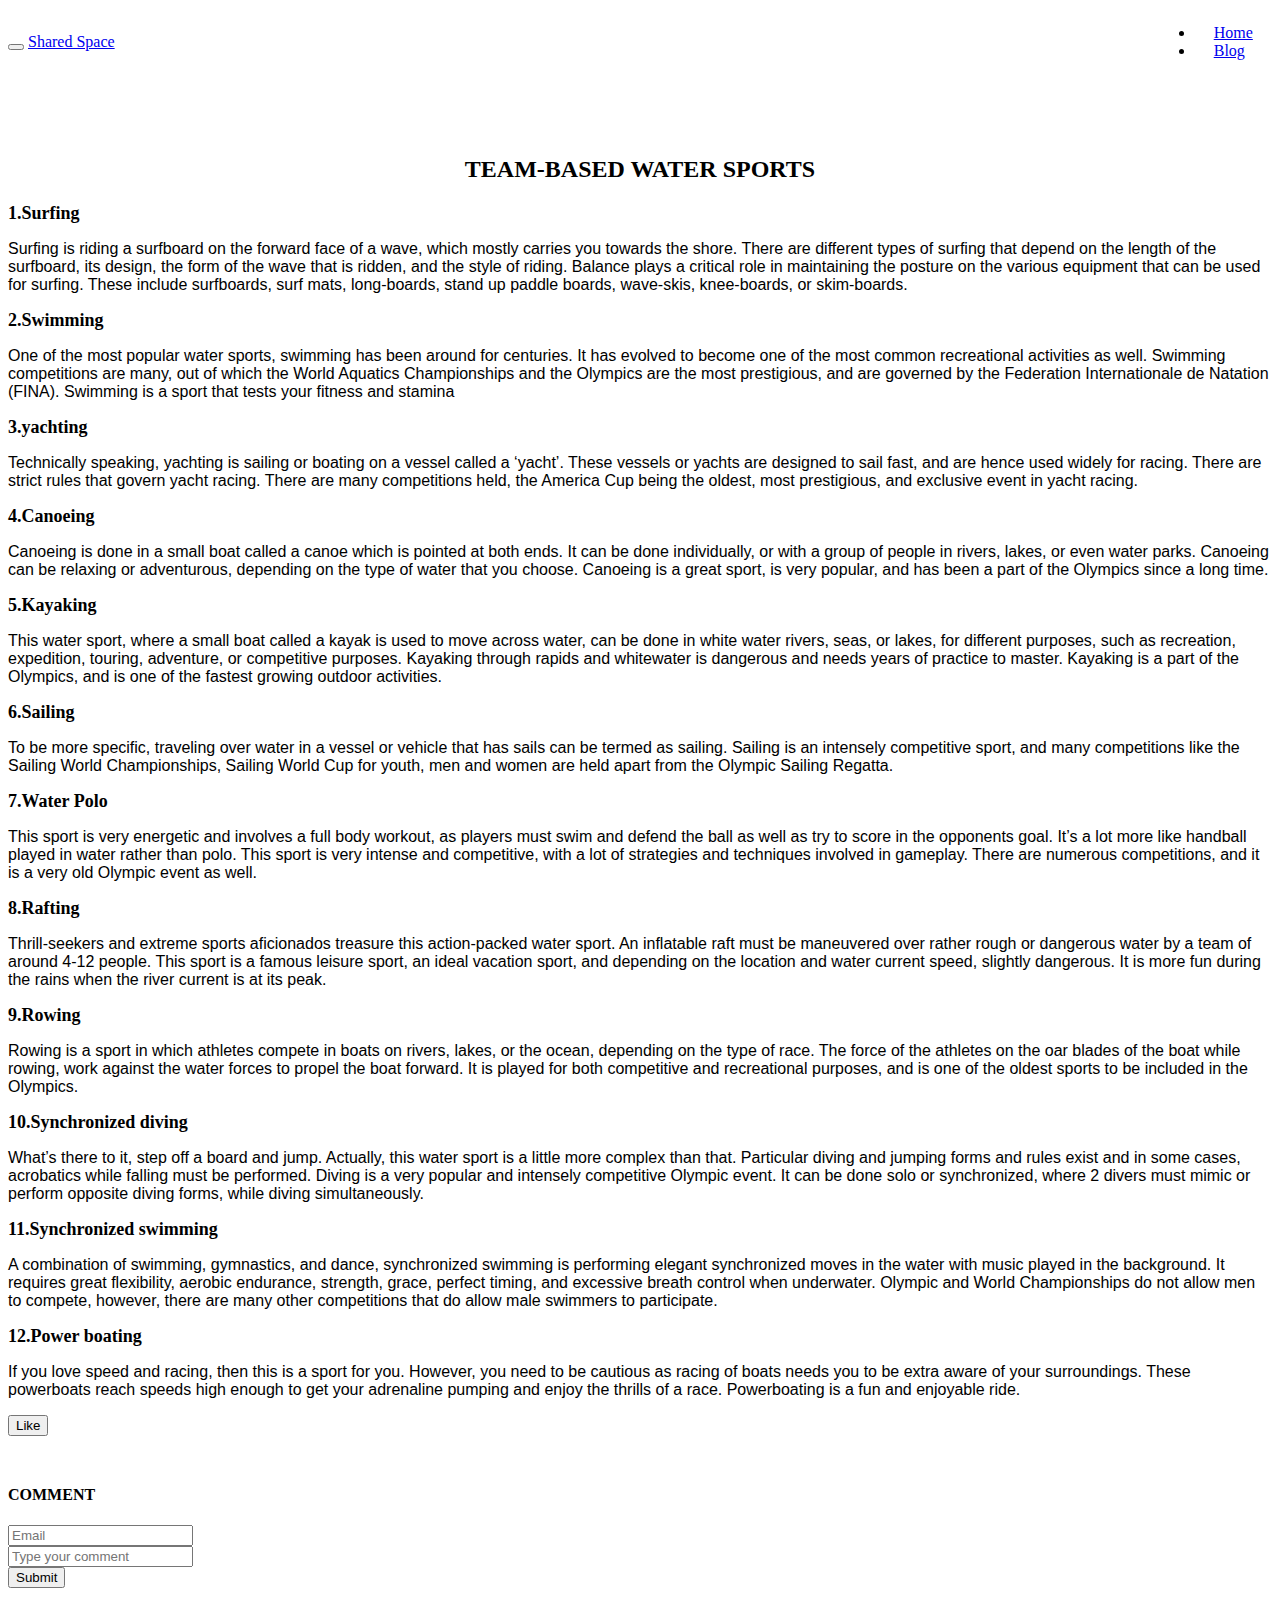
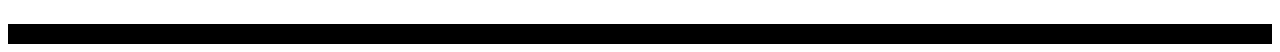
<file: blog1.html>
<!DOCTYPE html>
<html>
    <head>
        <title>Shared Space</title>
        <!-- Latest compiled and minified CSS -->
        <link rel="stylesheet" href="C:\Users\anu\OneDrive\Documents\ANUSHYA S(assignment-2)\bootstrap-3.3.7-dist\bootstrap-3.3.7-dist\css\bootstrap.min.css" text="css/text">

        <!-- jQuery library -->
        <script src="C:\Users\anu\OneDrive\Documents\ANUSHYA S(assignment-2)\bootstrap-3.3.7-dist\bootstrap-3.3.7-dist\js\jquery-3.6.0.min.js" type="text/javascript"></script>

        <!-- Latest compiled and minified JavaScript -->
        <script src="C:\Users\anu\OneDrive\Documents\ANUSHYA S(assignment-2)\bootstrap-3.3.7-dist\bootstrap-3.3.7-dist\js\bootstrap.min.js" type="text/javascript"></script>

        <meta name="viewport" content="width=device-width, initial-scale=1">
        <link href="style.css" rel="stylesheet" type="text/css">
        <style>
            p{
                font-family:sans-serif;
                font-size: medium;
            }
            strong{
                font-size: large;
            }
            .column_style
            {
                border: 1px  rgb(70, 68, 68);
                border-style: double;
            }
        </style>
    </head>
    <body>
        <nav class="navbar navbar-inverse navbar-fixed-top">
            <div class="container">
               <div class="navbar-header" >
                    <button type="button" class="navbar-toggle" data-toggle="collapse" data-target="#mynavbar">
                        <span class="icon-bar"></span>
                        <span class="icon-bar"></span>
                        <span class="icon-bar"></span> 
                    </button>
                    <a class="navbar-brand" href="index.html">Shared Space</a>
               </div>
               <div class="collapse navbar-collapse" id="mynavbar">
                    <ul class="nav navbar-nav navbar-right">
                       <li><a href="index.html">Home</a></li>
                       <li><a href="index.html #blog">Blog</a></li>
                    </ul>
               </div>
            </div>
        </nav>
        <div class="container">
            <div class="post-articles post-details post-detais-1">
                    <center>
                        <div class="paragraph"></div>
                        <h2>TEAM-BASED WATER SPORTS</h2>
                    </center>
                
                    <strong>1.Surfing</strong>
                    <p>Surfing is riding a surfboard on the forward face of a wave, which mostly carries you towards the shore. There are different types of surfing that depend on the length of the surfboard, its design, the form of the wave that is ridden, and the style of riding. Balance plays a critical role in maintaining the posture on the various equipment that can be used for surfing. These include surfboards, surf mats, long-boards, stand up paddle boards, wave-skis, knee-boards, or skim-boards.</p>
                    <strong>2.Swimming</strong>
                    <p>One of the most popular water sports, swimming has been around for centuries. It has evolved to become one of the most common recreational activities as well. Swimming competitions are many, out of which the World Aquatics Championships and the Olympics are the most prestigious, and are governed by the Federation Internationale de Natation (FINA). Swimming is a sport that tests your fitness and stamina</p>
                    <strong>3.yachting</strong>
                    <p>Technically speaking, yachting is sailing or boating on a vessel called a ‘yacht’. These vessels or yachts are designed to sail fast, and are hence used widely for racing. There are strict rules that govern yacht racing. There are many competitions held, the America Cup being the oldest, most prestigious, and exclusive event in yacht racing.</p>
                    <strong>4.Canoeing</strong>
                    <p>Canoeing is done in a small boat called a canoe which is pointed at both ends. It can be done individually, or with a group of people in rivers, lakes, or even water parks. Canoeing can be relaxing or adventurous, depending on the type of water that you choose. Canoeing is a great sport, is very popular, and has been a part of the Olympics since a long time.</p>
                    <strong>5.Kayaking</strong>
                    <p>This water sport, where a small boat called a kayak is used to move across water, can be done in white water rivers, seas, or lakes, for different purposes, such as recreation, expedition, touring, adventure, or competitive purposes. Kayaking through rapids and whitewater is dangerous and needs years of practice to master. Kayaking is a part of the Olympics, and is one of the fastest growing outdoor activities.</p>
                    <strong>6.Sailing</strong>
                    <p>To be more specific, traveling over water in a vessel or vehicle that has sails can be termed as sailing. Sailing is an intensely competitive sport, and many competitions like the Sailing World Championships, Sailing World Cup for youth, men and women are held apart from the Olympic Sailing Regatta.</p>
                    <strong>7.Water Polo</strong>
                    <p>This sport is very energetic and involves a full body workout, as players must swim and defend the ball as well as try to score in the opponents goal. It’s a lot more like handball played in water rather than polo. This sport is very intense and competitive, with a lot of strategies and techniques involved in gameplay. There are numerous competitions, and it is a very old Olympic event as well.</p>
                    <strong>8.Rafting</strong>
                    <p>Thrill-seekers and extreme sports aficionados treasure this action-packed water sport. An inflatable raft must be maneuvered over rather rough or dangerous water by a team of around 4-12 people. This sport is a famous leisure sport, an ideal vacation sport, and depending on the location and water current speed, slightly dangerous. It is more fun during the rains when the river current is at its peak.</p>
                    <strong>9.Rowing</strong>
                    <p>Rowing is a sport in which athletes compete in boats on rivers, lakes, or the ocean, depending on the type of race. The force of the athletes on the oar blades of the boat while rowing, work against the water forces to propel the boat forward. It is played for both competitive and recreational purposes, and is one of the oldest sports to be included in the Olympics.</p>
                    <strong>10.Synchronized diving</strong>
                    <p>What’s there to it, step off a board and jump. Actually, this water sport is a little more complex than that. Particular diving and jumping forms and rules exist and in some cases, acrobatics while falling must be performed. Diving is a very popular and intensely competitive Olympic event. It can be done solo or synchronized, where 2 divers must mimic or perform opposite diving forms, while diving simultaneously.</p>
                    <strong>11.Synchronized swimming</strong>
                    <p>A combination of swimming, gymnastics, and dance, synchronized swimming is performing elegant synchronized moves in the water with music played in the background. It requires great flexibility, aerobic endurance, strength, grace, perfect timing, and excessive breath control when underwater. Olympic and World Championships do not allow men to compete, however, there are many other competitions that do allow male swimmers to participate.</p>
                    <strong>12.Power boating</strong>
                    <p>If you love speed and racing, then this is a sport for you. However, you need to be cautious as racing of boats needs you to be extra aware of your surroundings. These powerboats reach speeds high enough to get your adrenaline pumping and enjoy the thrills of a race. Powerboating is a fun and enjoyable ride.</p>
            </div>
        </div>
        <div class="container">
            <button type="button" class="btn btn-primary">Like <span class="glyphicon glyphicon-thumbs-up"></span></button>
            <div class="row">
                <div class="col-xs-6 col-xs-offset-3">
                    <div class="panel panel-primary" >
                        <div class="panel-heading">
                            <h4>COMMENT</h4>
                        </div>
                        <div class="panel-body">
                            <form>
                                <div class="form-group">
                                    <input type="email" class="form-control"  placeholder="Email" name="e-mail" >
                                </div>
                                <div class="form-group">
                                    <input type="password" class="form-control" placeholder="Type your comment">
                                </div>
                                <button type="submit" name="submit" class="btn btn-info">Submit</button><br><br>
                            </form><br/>
                        </div>
                        
                    </div>
                </div>
            </div>    
	
	

        <footer>
    </body>
</html>
</file>
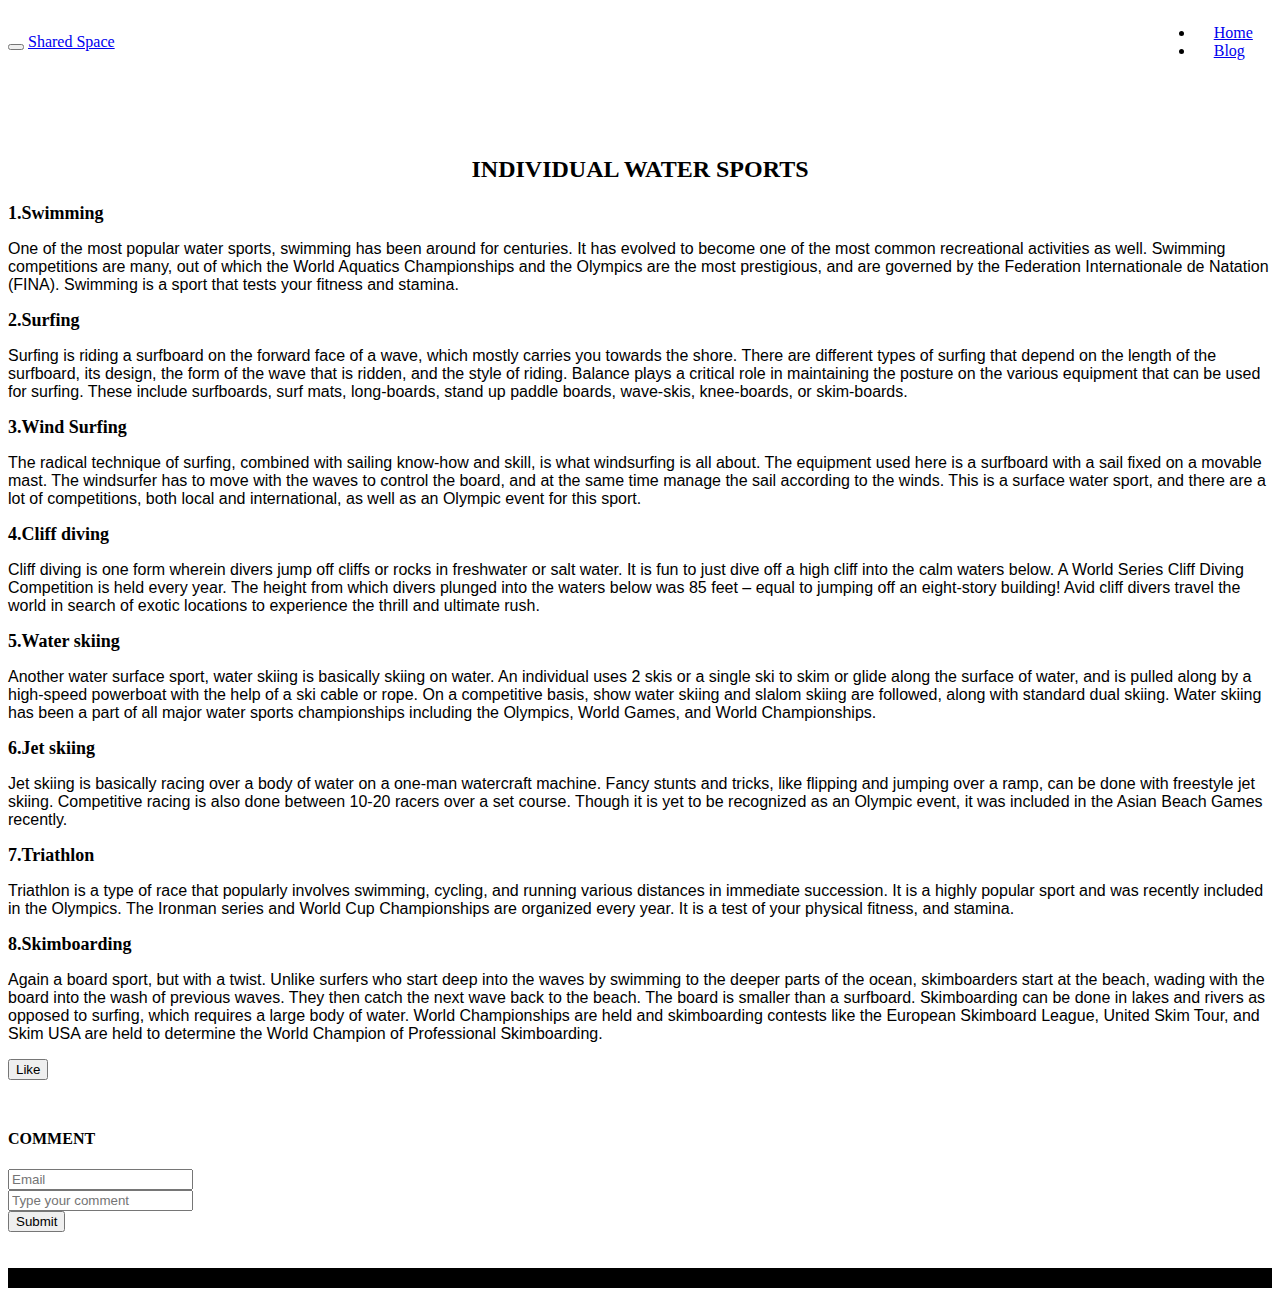
<file: blog2.html>
<!DOCTYPE html>
<html>
    <head>
        <title>Shared Space</title>
        <!-- Latest compiled and minified CSS -->
        <link rel="stylesheet" href="C:\Users\anu\OneDrive\Documents\ANUSHYA S(assignment-2)\bootstrap-3.3.7-dist\bootstrap-3.3.7-dist\css\bootstrap.min.css" text="css/text">

        <!-- jQuery library -->
        <script src="C:\Users\anu\OneDrive\Documents\ANUSHYA S(assignment-2)\bootstrap-3.3.7-dist\bootstrap-3.3.7-dist\js\jquery-3.6.0.min.js" type="text/javascript"></script>

        <!-- Latest compiled and minified JavaScript -->
        <script src="C:\Users\anu\OneDrive\Documents\ANUSHYA S(assignment-2)\bootstrap-3.3.7-dist\bootstrap-3.3.7-dist\js\bootstrap.min.js" type="text/javascript"></script>

        <meta name="viewport" content="width=device-width, initial-scale=1">
        <link href="style.css" rel="stylesheet" type="text/css">
        <style>
            p{
                font-family:sans-serif;
                font-size: medium;
            }
            strong{
                font-size: large;
            }
        </style>
    </head>
    <body>
        <nav class="navbar navbar-inverse navbar-fixed-top">
          <div class="container">
             <div class="navbar-header" >
                  <button type="button" class="navbar-toggle" data-toggle="collapse" data-target="#mynavbar">
                        <span class="icon-bar"></span>
                        <span class="icon-bar"></span>
                        <span class="icon-bar"></span> 
                  </button>
                  <a class="navbar-brand" href="index.html">Shared Space</a>
             </div>
             <div class="collapse navbar-collapse" id="mynavbar">
                  <ul class="nav navbar-nav navbar-right">
                     <li><a href="index.html">Home</a></li>
                     <li><a href="index.html #blog">Blog</a></li>
                  </ul>
             </div>
          </div>
        </nav>
        <center>
            <div class="paragraph"></div>
            <h2>INDIVIDUAL WATER SPORTS</h2>
        </center>
        <div class="container">
            <strong>1.Swimming</strong>
            <p>One of the most popular water sports, swimming has been around for centuries. It has evolved to become one of the most common recreational activities as well. Swimming competitions are many, out of which the World Aquatics Championships and the Olympics are the most prestigious, and are governed by the Federation Internationale de Natation (FINA). Swimming is a sport that tests your fitness and stamina.</p> 
            <strong>2.Surfing</strong>
            <p>Surfing is riding a surfboard on the forward face of a wave, which mostly carries you towards the shore. There are different types of surfing that depend on the length of the surfboard, its design, the form of the wave that is ridden, and the style of riding. Balance plays a critical role in maintaining the posture on the various equipment that can be used for surfing. These include surfboards, surf mats, long-boards, stand up paddle boards, wave-skis, knee-boards, or skim-boards.</p> 
            <strong>3.Wind Surfing</strong>
            <p>The radical technique of surfing, combined with sailing know-how and skill, is what windsurfing is all about. The equipment used here is a surfboard with a sail fixed on a movable mast. The windsurfer has to move with the waves to control the board, and at the same time manage the sail according to the winds. This is a surface water sport, and there are a lot of competitions, both local and international, as well as an Olympic event for this sport.</p> 
            <strong>4.Cliff diving</strong>
            <p>Cliff diving is one form wherein divers jump off cliffs or rocks in freshwater or salt water. It is fun to just dive off a high cliff into the calm waters below. A World Series Cliff Diving Competition is held every year. The height from which divers plunged into the waters below was 85 feet – equal to jumping off an eight-story building! Avid cliff divers travel the world in search of exotic locations to experience the thrill and ultimate rush.</p> 
            <strong>5.Water skiing</strong>
            <p>Another water surface sport, water skiing is basically skiing on water. An individual uses 2 skis or a single ski to skim or glide along the surface of water, and is pulled along by a high-speed powerboat with the help of a ski cable or rope. On a competitive basis, show water skiing and slalom skiing are followed, along with standard dual skiing. Water skiing has been a part of all major water sports championships including the Olympics, World Games, and World Championships.</p> 
            <strong>6.Jet skiing</strong>
            <p>Jet skiing is basically racing over a body of water on a one-man watercraft machine. Fancy stunts and tricks, like flipping and jumping over a ramp, can be done with freestyle jet skiing. Competitive racing is also done between 10-20 racers over a set course. Though it is yet to be recognized as an Olympic event, it was included in the Asian Beach Games recently.</p> 
            <strong>7.Triathlon</strong>
            <p>Triathlon is a type of race that popularly involves swimming, cycling, and running various distances in immediate succession. It is a highly popular sport and was recently included in the Olympics. The Ironman series and World Cup Championships are organized every year. It is a test of your physical fitness, and stamina.</p> 
            <strong>8.Skimboarding</strong>
            <p>Again a board sport, but with a twist. Unlike surfers who start deep into the waves by swimming to the deeper parts of the ocean, skimboarders start at the beach, wading with the board into the wash of previous waves. They then catch the next wave back to the beach. The board is smaller than a surfboard. Skimboarding can be done in lakes and rivers as opposed to surfing, which requires a large body of water. World Championships are held and skimboarding contests like the European Skimboard League, United Skim Tour, and Skim USA are held to determine the World Champion of Professional Skimboarding.</p> 
        </div>
        <div class="container">
            <button type="button" class="btn btn-primary">Like <span class="glyphicon glyphicon-thumbs-up"></span></button>
            <div class="row">
                <div class="col-xs-6 col-xs-offset-3">
                    <div class="panel panel-primary" >
                        <div class="panel-heading">
                            <h4>COMMENT</h4>
                        </div>
                        <div class="panel-body">
                            <form>
                                <div class="form-group">
                                    <input type="email" class="form-control"  placeholder="Email" name="e-mail" >
                                </div>
                                <div class="form-group">
                                    <input type="password" class="form-control" placeholder="Type your comment">
                                </div>
                                <button type="submit" name="submit" class="btn btn-info">Submit</button><br><br>
                            </form><br/>
                        </div>
                        
                    </div>
                </div>
            </div>                            
        <footer>
    </body>    
</html>
</file>
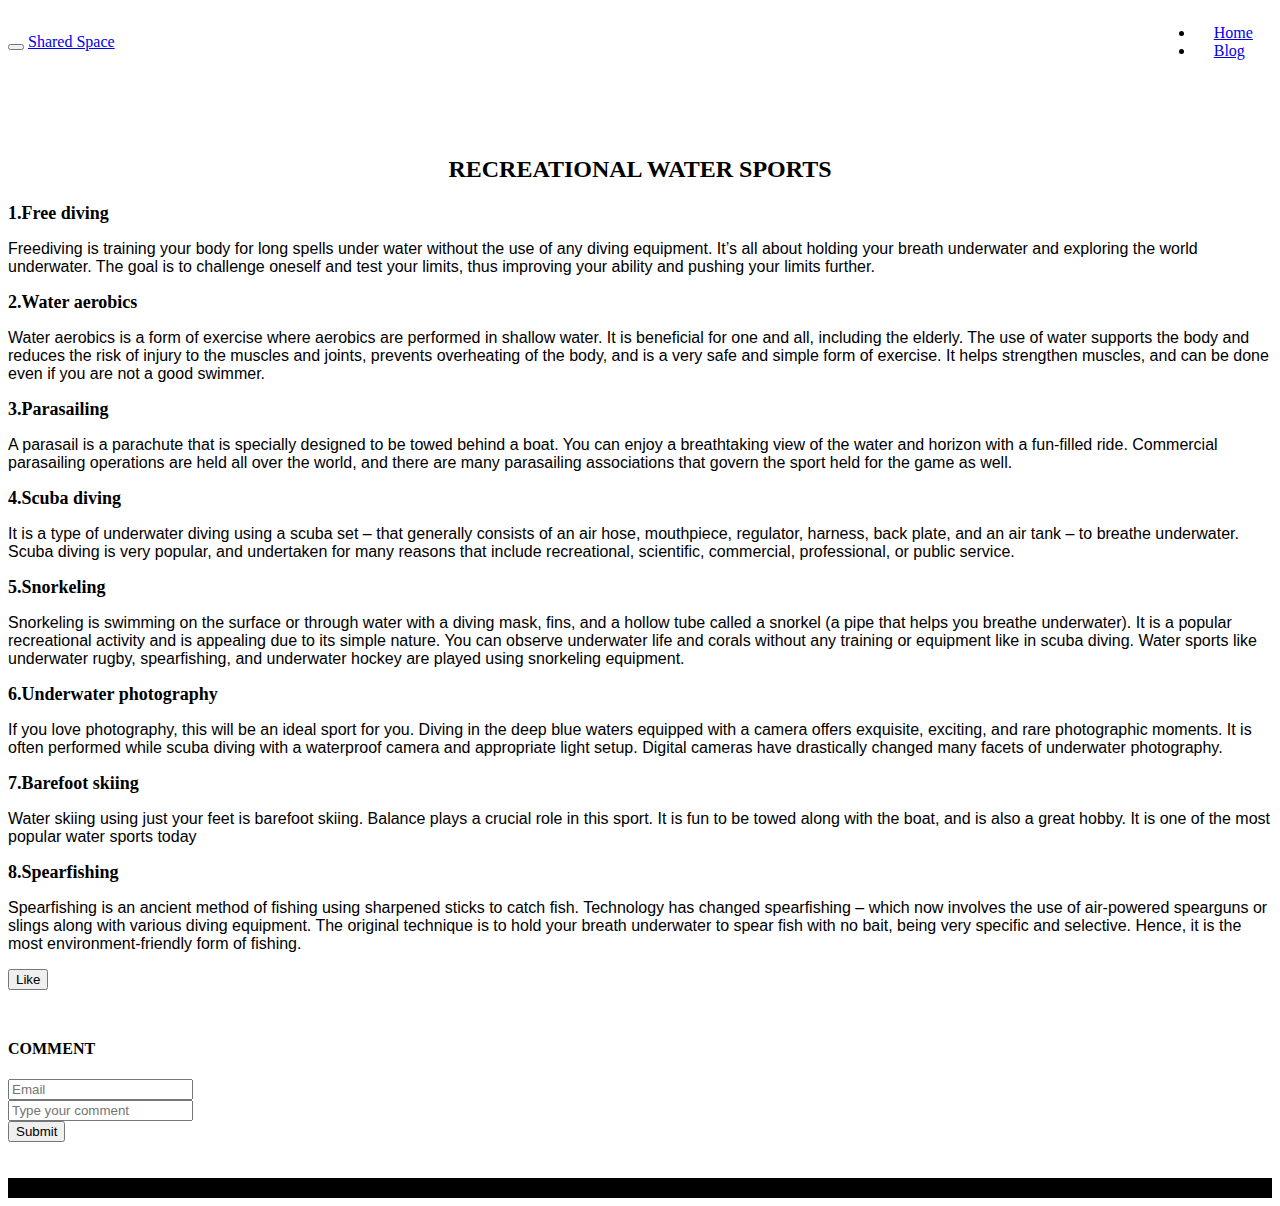
<file: blog3.html>
<!DOCTYPE html>
<html>
    <head>
        <title>Shared Space</title>
        <!-- Latest compiled and minified CSS -->
        <link rel="stylesheet" href="C:\Users\anu\OneDrive\Documents\ANUSHYA S(assignment-2)\bootstrap-3.3.7-dist\bootstrap-3.3.7-dist\css\bootstrap.min.css" text="css/text">

        <!-- jQuery library -->
        <script src="C:\Users\anu\OneDrive\Documents\ANUSHYA S(assignment-2)\bootstrap-3.3.7-dist\bootstrap-3.3.7-dist\js\jquery-3.6.0.min.js" type="text/javascript"></script>

        <!-- Latest compiled and minified JavaScript -->
        <script src="C:\Users\anu\OneDrive\Documents\ANUSHYA S(assignment-2)\bootstrap-3.3.7-dist\bootstrap-3.3.7-dist\js\bootstrap.min.js" type="text/javascript"></script>

        <meta name="viewport" content="width=device-width, initial-scale=1">
        <link href="style.css" rel="stylesheet" type="text/css">
        <style>
            p{
                font-family: sans-serif;
                font-size: medium;
            }
            strong{
                font-size: large;
            }
        </style>
    </head>
    <body>
        <nav class="navbar navbar-inverse navbar-fixed-top">
          <div class="container">
             <div class="navbar-header" >
                  <button type="button" class="navbar-toggle" data-toggle="collapse" data-target="#mynavbar">
                        <span class="icon-bar"></span>
                        <span class="icon-bar"></span>
                        <span class="icon-bar"></span> 
                  </button>
                  <a class="navbar-brand" href="index.html">Shared Space</a>
             </div>
             <div class="collapse navbar-collapse" id="mynavbar">
                  <ul class="nav navbar-nav navbar-right">
                     <li><a href="index.html">Home</a></li>
                     <li><a href="index.html #blog">Blog</a></li>
                  </ul>
             </div>
          </div>
        </nav>
        <center>
            <div class="paragraph"></div>
            <h2>RECREATIONAL WATER SPORTS</h2>
        </center>
        <div class="container">
            <strong>1.Free diving</strong>
            <p>Freediving is training your body for long spells under water without the use of any diving equipment. It’s all about holding your breath underwater and exploring the world underwater. The goal is to challenge oneself and test your limits, thus improving your ability and pushing your limits further.</p>
            <strong>2.Water aerobics</strong>
            <p>Water aerobics is a form of exercise where aerobics are performed in shallow water. It is beneficial for one and all, including the elderly. The use of water supports the body and reduces the risk of injury to the muscles and joints, prevents overheating of the body, and is a very safe and simple form of exercise. It helps strengthen muscles, and can be done even if you are not a good swimmer.</p>
            <strong>3.Parasailing</strong>
            <p>A parasail is a parachute that is specially designed to be towed behind a boat. You can enjoy a breathtaking view of the water and horizon with a fun-filled ride. Commercial parasailing operations are held all over the world, and there are many parasailing associations that govern the sport held for the game as well.</p>
            <strong>4.Scuba diving</strong>
            <p>It is a type of underwater diving using a scuba set – that generally consists of an air hose, mouthpiece, regulator, harness, back plate, and an air tank – to breathe underwater. Scuba diving is very popular, and undertaken for many reasons that include recreational, scientific, commercial, professional, or public service.</p>
            <strong>5.Snorkeling</strong>
            <p>Snorkeling is swimming on the surface or through water with a diving mask, fins, and a hollow tube called a snorkel (a pipe that helps you breathe underwater). It is a popular recreational activity and is appealing due to its simple nature. You can observe underwater life and corals without any training or equipment like in scuba diving. Water sports like underwater rugby, spearfishing, and underwater hockey are played using snorkeling equipment.</p>
            <strong>6.Underwater photography</strong>
            <p>If you love photography, this will be an ideal sport for you. Diving in the deep blue waters equipped with a camera offers exquisite, exciting, and rare photographic moments. It is often performed while scuba diving with a waterproof camera and appropriate light setup. Digital cameras have drastically changed many facets of underwater photography.</p>
            <strong>7.Barefoot skiing</strong>
            <p>Water skiing using just your feet is barefoot skiing. Balance plays a crucial role in this sport. It is fun to be towed along with the boat, and is also a great hobby. It is one of the most popular water sports today</p>
            <strong>8.Spearfishing</strong>
            <p>Spearfishing is an ancient method of fishing using sharpened sticks to catch fish. Technology has changed spearfishing – which now involves the use of air-powered spearguns or slings along with various diving equipment. The original technique is to hold your breath underwater to spear fish with no bait, being very specific and selective. Hence, it is the most environment-friendly form of fishing.</p>
        </div>
        <div class="container">
            <button type="button" class="btn btn-primary">Like <span class="glyphicon glyphicon-thumbs-up"></span></button>
            <div class="row">
                <div class="col-xs-6 col-xs-offset-3">
                    <div class="panel panel-primary" >
                        <div class="panel-heading">
                            <h4>COMMENT</h4>
                        </div>
                        <div class="panel-body">
                            <form>
                                <div class="form-group">
                                    <input type="email" class="form-control"  placeholder="Email" name="e-mail" >
                                </div>
                                <div class="form-group">
                                    <input type="password" class="form-control" placeholder="Type your comment">
                                </div>
                                <button type="submit" name="submit" class="btn btn-info">Submit</button><br><br>
                            </form><br/>
                        </div>
                        
                    </div>
                </div>
            </div>
        </div>        
        <footer>
    </body>
</html>
</file>
<file: style.css>
#banner-image{
    padding-top: 75px;
    padding-bottom: 50px;
    text-align: center;
    color: #f8f8f8;
    background: url("https://images.unsplash.com/photo-1597799119438-cbf326f268b9?ixid=MnwxMjA3fDB8MHxzZWFyY2h8MXx8d2F0ZXIlMjBzcG9ydHN8ZW58MHx8MHx8&ixlib=rb-1.2.1&w=1000&q=80") no-repeat center center;
    background-size:cover;
}
#banner-content{
    position: relative;
    padding-top:100px ;
    padding-bottom:100px ;
    padding-right:0px ;
    padding-left:0px;
    margin: top 0px;
    margin-bottom:0px;
    background-color: rgba(43, 42, 42, 0.7);
    max-width: 2560px;
    overflow:hidden;
}
footer{
    padding: 10px 0;
    background-color: black;
    color:#9d9d9d;
    bottom: 0;
    width: 100%;
}
.row_style{
    margin-top: 80px;
}
.footer_style{
    margin-top: 10px;
    
}
.col-xs-6{
    margin-top: 50px;
}
.paragraph{
    padding-top:60px;
}
@media screen and (min-width: 540px){
    .navbar-nav a{
        padding-right: 1.2rem;
        padding-left: 1.2rem;
    }
    .banner-title{
        font-size: 5rem;
    }
}

@media screen and (min-width: 768px){
    .navbar .container{
        display: flex;
        align-items: center;
        justify-content: space-between;
    }
    .blog-content{
        display: grid;
        grid-template-columns: repeat(2, 1fr);
        gap: 2rem;
    }
}

@media screen and (min-width: 992px){
    .blog-content{
        grid-template-columns: repeat(3, 1fr);
    }
    .about-content{
        display: grid;
        grid-template-columns: repeat(2, 1fr);
        column-gap: 3rem;
        align-items: center;
    }
}
</file>
